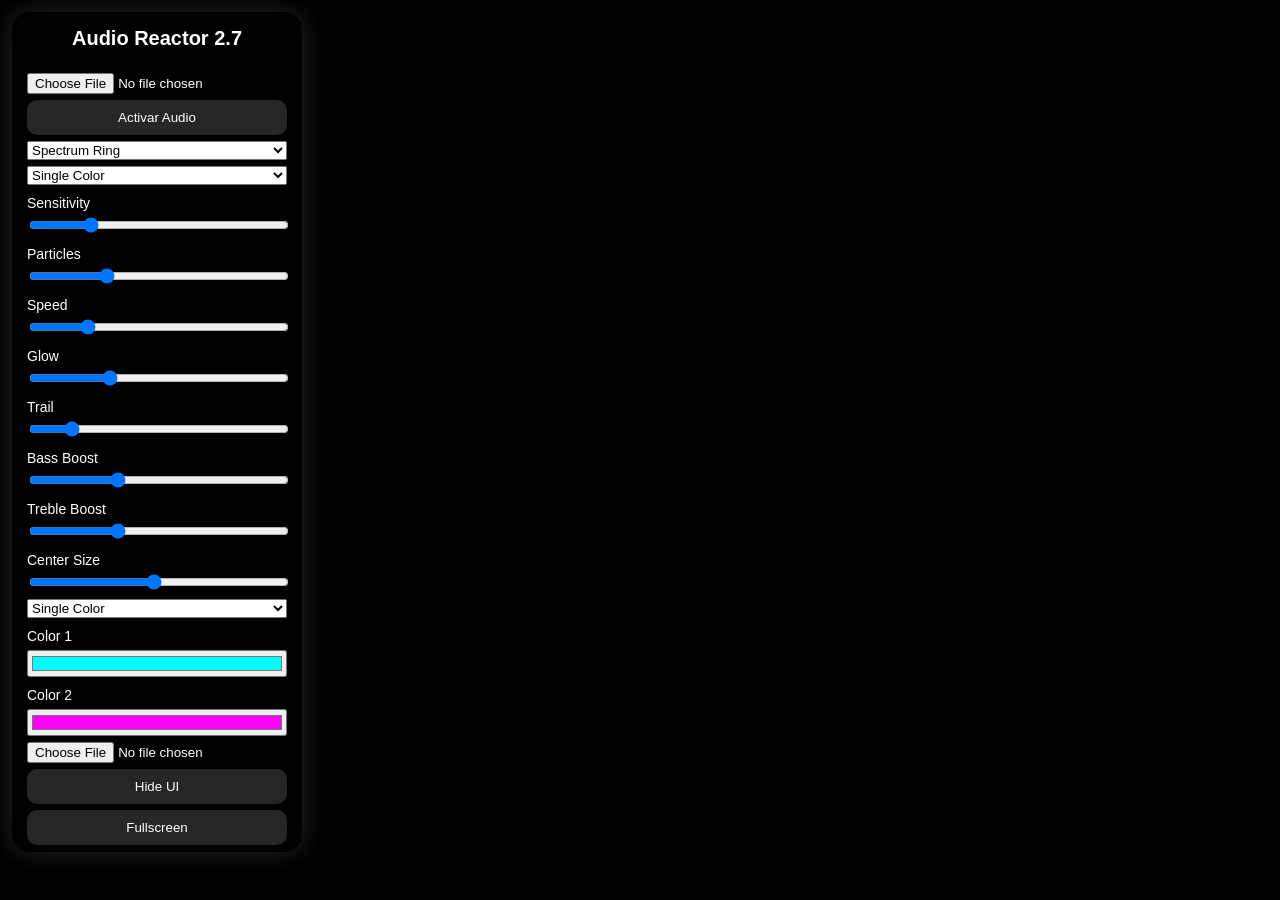
<file: index.html>
<!DOCTYPE html>
<html lang="es">

<head>

<meta charset="UTF-8">

<meta
name="viewport"
content="width=device-width,initial-scale=1">

<title>Audio Reactor 2.7</title>

<link
rel="stylesheet"
href="style.css">

</head>

<body>

<div id="panel">

<h2>Audio Reactor 2.7</h2>

<input
type="file"
id="audioFile"
accept=".mp3,.wav,.m4a,.aac,.flac,.ogg,audio/*">

<button id="startBtn">
Activar Audio
</button>

<select id="mode">

<option value="ring">
Spectrum Ring
</option>

<option value="spiral">
Spiral
</option>

<option value="spiral2">

    Spiral 2.0

    </option>

<option value="quantum">

    Quantum Globe

    </option>

</select>

<select id="colorMode">

    <option value="single">

    Single Color

    </option>

    <option value="gradient">

    Gradient

    </option>

    <option value="trails">

    Alternating Trails

    </option>

    </select>

<label>

Sensitivity

<input
type="range"
id="sensitivity"
min="1"
max="10"
value="3">

</label>

<label>

Particles

<input
type="range"
id="particles"
min="100"
max="1500"
value="500">

</label>

<label>

Speed

<input
type="range"
id="speed"
min="1"
max="20"
value="5">

</label>

<label>

Glow

<input
type="range"
id="glow"
min="0"
max="100"
value="30">

</label>

<label>

Trail

<input
type="range"
id="trail"
min="1"
max="100"
value="15">

</label>

<label>

Bass Boost

<input
type="range"
id="bassBoost"
min="1"
max="10"
value="4">

</label>

<label>

Treble Boost

<input
type="range"
id="trebleBoost"
min="1"
max="10"
value="4">

</label>

<label>

    Center Size

    <input
    type="range"
    id="centerSize"
    min="0"
    max="250"
    value="120">

    </label>

<select id="colorMode">

    <option value="single">

    Single Color

    </option>

    <option value="gradient">

    Gradient

    </option>

    <option value="trails">

    Alternating Trails

    </option>

    <option value="audio">

    Audio Gradient

    </option>

    </select>

    <label>

    Color 1

    <input
    type="color"
    id="color1"
    value="#00ffff">

    </label>

    <label>

    Color 2

    <input
    type="color"
    id="color2"
    value="#ff00ff">

    </label>

<input
type="file"
id="bgImage"
accept="image/*">

<button id="hideUI">

Hide UI

</button>

<button id="fullscreen">

Fullscreen

</button>

</div>

<button id="showPanel">

    ⚙️

    </button>

<canvas id="canvas"></canvas>

<script src="app.js"></script>

</body>

</html>
</file>
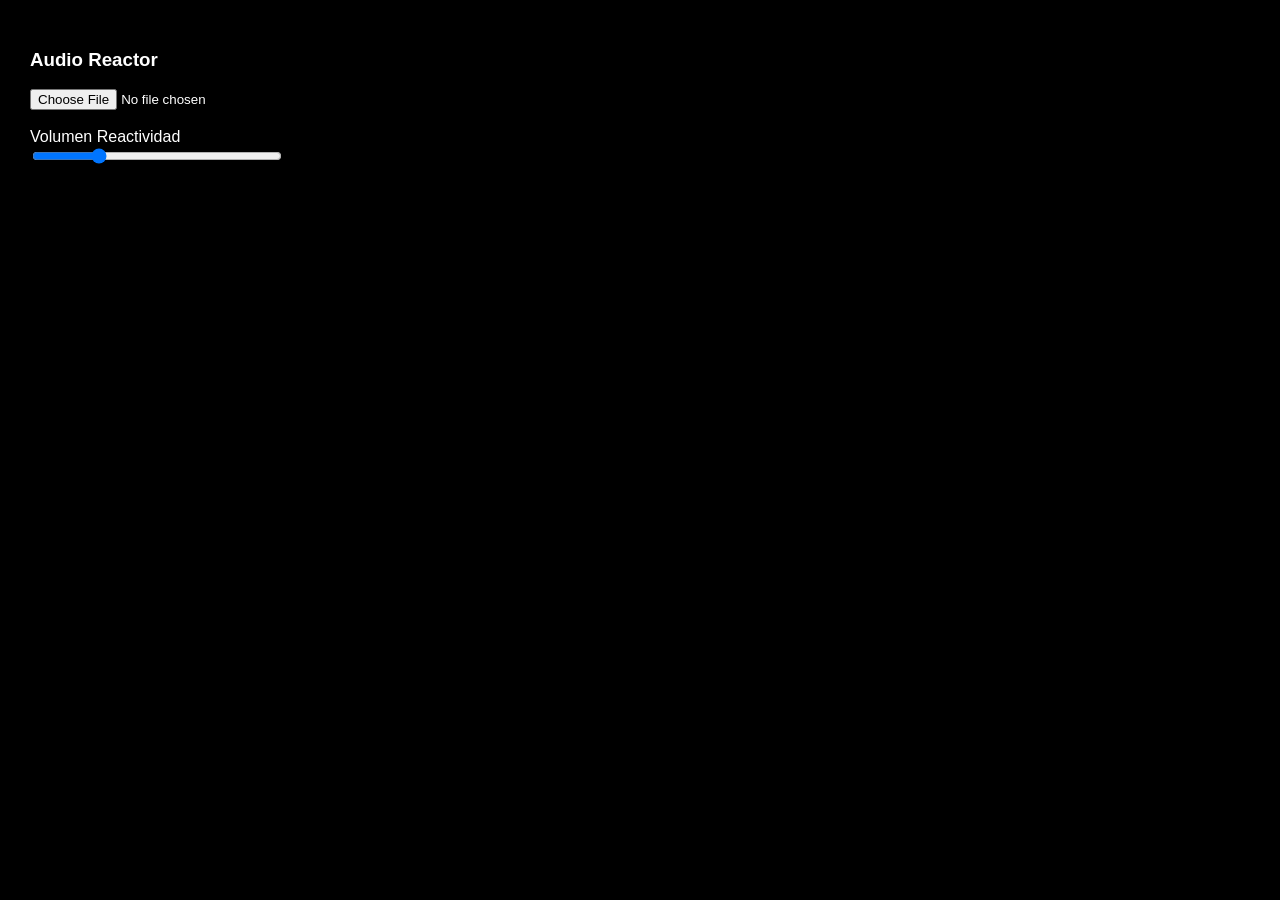
<file: backup.html>
<!DOCTYPE html>
<html lang="es">
<head>
<meta charset="UTF-8">
<meta name="viewport" content="width=device-width, initial-scale=1.0">

<title>Audio Reactor</title>

<style>

html,body{
    margin:0;
    padding:0;
    width:100%;
    height:100%;
    overflow:hidden;
    background:#000;
    font-family:sans-serif;
}

canvas{
    position:absolute;
    inset:0;
}

#controls{
    position:fixed;
    top:15px;
    left:15px;
    z-index:100;
    background:rgba(0,0,0,.65);
    backdrop-filter:blur(10px);
    border-radius:15px;
    padding:15px;
    color:white;
}

input{
    width:250px;
}

</style>

</head>
<body>

<div id="controls">

<h3>Audio Reactor</h3>

<input type="file" id="audioFile" accept="audio/*">

<br><br>

Volumen Reactividad

<br>

<input type="range" id="boost" min="1" max="5" value="2">

</div>

<canvas id="canvas"></canvas>

<script>

const canvas = document.getElementById("canvas");
const ctx = canvas.getContext("2d");

function resize(){
    canvas.width = window.innerWidth;
    canvas.height = window.innerHeight;
}
resize();
window.addEventListener("resize",resize);

let audioCtx;
let analyser;
let source;
let audio;

const boostSlider = document.getElementById("boost");

document
.getElementById("audioFile")
.addEventListener("change",e=>{

    const file = e.target.files[0];

    if(!file) return;

    if(audio){
        audio.pause();
    }

    audio = new Audio(URL.createObjectURL(file));
    audio.loop = true;

    audioCtx = new (window.AudioContext || window.webkitAudioContext)();

    analyser = audioCtx.createAnalyser();

    analyser.fftSize = 512;

    source = audioCtx.createMediaElementSource(audio);

    source.connect(analyser);
    analyser.connect(audioCtx.destination);

    audio.play();

});

function draw(){

    requestAnimationFrame(draw);

    ctx.clearRect(0,0,canvas.width,canvas.height);

    if(!analyser) return;

    const data = new Uint8Array(analyser.frequencyBinCount);

    analyser.getByteFrequencyData(data);

    const cx = canvas.width/2;
    const cy = canvas.height/2;

    const radius = 150;

    for(let i=0;i<data.length;i++){

        const value = data[i];

        const angle =
            (i/data.length)*
            Math.PI*
            2;

        const boost =
            Number(boostSlider.value);

        const length =
            value*
            boost;

        const x1 =
            cx+
            Math.cos(angle)*radius;

        const y1 =
            cy+
            Math.sin(angle)*radius;

        const x2 =
            cx+
            Math.cos(angle)*(radius+length);

        const y2 =
            cy+
            Math.sin(angle)*(radius+length);

        const hue =
            (i/data.length)*360;

        ctx.strokeStyle =
            `hsl(${hue},100%,60%)`;

        ctx.lineWidth=3;

        ctx.beginPath();

        ctx.moveTo(x1,y1);
        ctx.lineTo(x2,y2);

        ctx.stroke();
    }

    ctx.beginPath();

    ctx.arc(
        cx,
        cy,
        radius-30,
        0,
        Math.PI*2
    );

    ctx.fillStyle="white";

    ctx.fill();

}

draw();

</script>

</body>
</html>
</file>
<file: style.css>
html,
body{

margin:0;
padding:0;

width:100%;
height:100%;

overflow:hidden;

background:black;

font-family:
Arial,
Helvetica,
sans-serif;

}

canvas{

position:fixed;

top:0;
left:0;

width:100%;
height:100%;

}

#panel{

position:fixed;

top:12px;
left:12px;

width:260px;

max-height:90vh;

overflow:auto;

padding:15px;

z-index:100;

border-radius:18px;

background:
rgba(
0,
0,
0,
0.75
);

backdrop-filter:
blur(
12px
);

color:white;

box-shadow:
0 0 25px
rgba(
255,
255,
255,
0.15
);

transition:
opacity .3s ease;

}

#panel h2{

margin-top:0;

font-size:20px;

text-align:center;

}

label{

display:block;

margin-top:10px;

font-size:14px;

}

button,
select,
input{

width:100%;

box-sizing:border-box;

margin-top:6px;

}

button{

cursor:pointer;

padding:10px;

border:none;

border-radius:10px;

background:
rgba(
255,
255,
255,
0.15
);

color:white;

}

button:hover{

background:
rgba(
255,
255,
255,
0.25
);

}

input[type=range]{

width:100%;

}

::-webkit-scrollbar{

width:8px;

}

::-webkit-scrollbar-thumb{

background:
rgba(
255,
255,
255,
0.3
);

border-radius:20px;

}

.hiddenPanel{

opacity:0;

pointer-events:none;

}

#showPanel{

    position:fixed;

    top:15px;
    right:15px;

    width:60px;
    height:60px;

    z-index:9999;

    border-radius:50%;

    font-size:28px;

    display:none;

    backdrop-filter:blur(10px);

    background:rgba(0,0,0,.7);

    }
</file>
